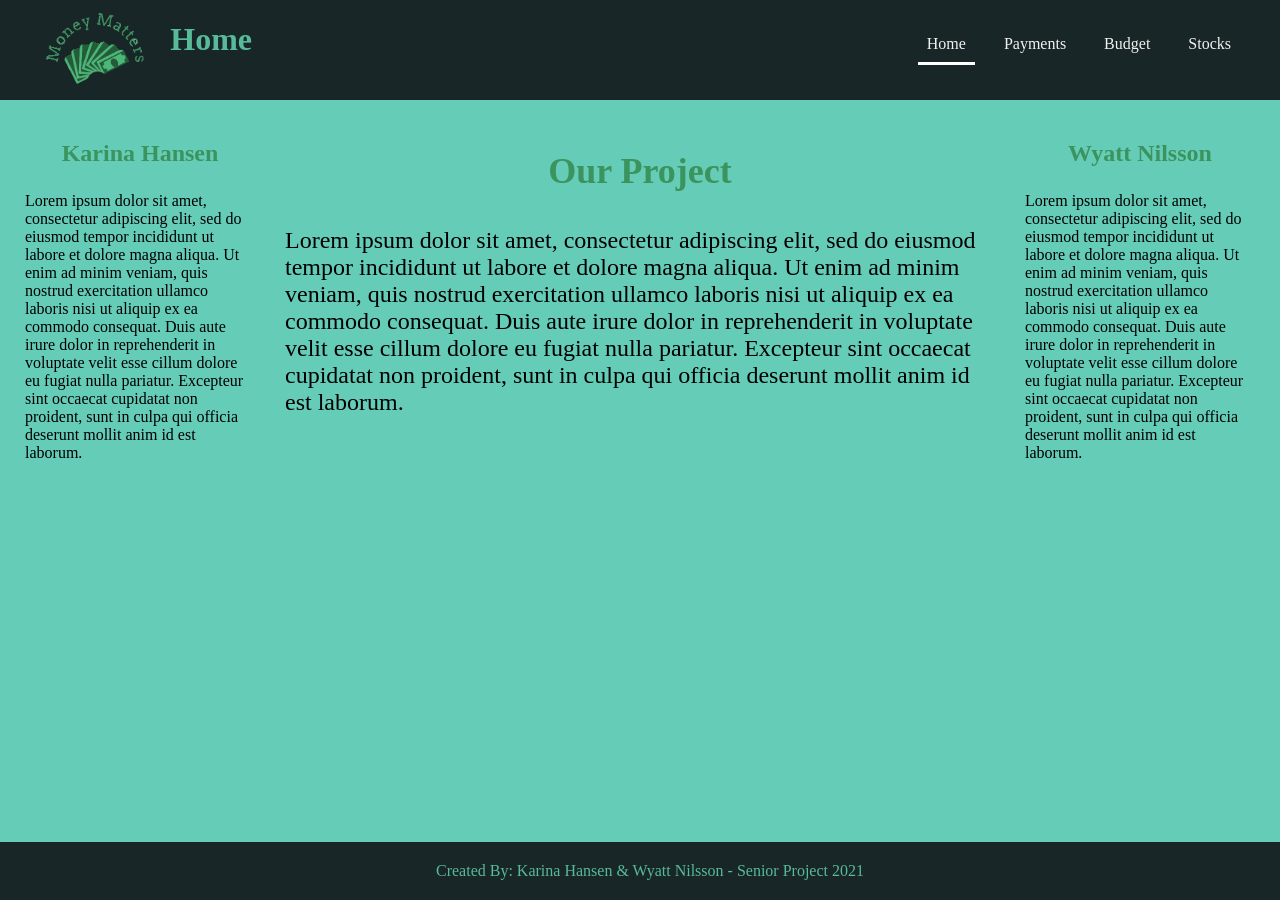
<file: shared-senior-project/karina/index.html>
<!DOCTYPE html>
<html lang="en">

<head>
    <title></title>
    <link rel="stylesheet" href="style1.css">
    <!-- <link rel="stylesheet" href="flexstyle.css"> -->

    <meta name="viewport" content="width=device-width, initial-scale=1.0">

</head>

<body>
    <div class="wrapper">
        <header class="header navbar">

            <div class="headContent">
                <img class="logo" src="imgs/MMlogo.png" alt="Money Matters Logo">
                <h1 class="pgtitle">Home</h1>
            </div>

            <nav class="navlink">
                <ul>
                    <a class="nav active" href="index.html">Home</a>
                    <a class="nav" href="calculator.html">Payments</a>
                    <a class="nav" href="budget.html">Budget</a>
                    <a class="nav" href="stocks.html">Stocks</a>
                </ul>
            </nav>
        </header>

        <main>
            <article class="main">
                <h2>Our Project</h2>
                <p>
                    Lorem ipsum dolor sit amet, consectetur adipiscing elit, sed do eiusmod tempor incididunt ut labore
                    et
                    dolore magna aliqua. Ut enim ad minim veniam, quis nostrud exercitation ullamco laboris nisi ut
                    aliquip
                    ex ea commodo consequat. Duis aute irure dolor in reprehenderit in voluptate velit esse cillum
                    dolore eu
                    fugiat nulla pariatur. Excepteur sint occaecat cupidatat non proident, sunt in culpa qui officia
                    deserunt mollit anim id est laborum.
                </p>
            </article>
            <aside class="aside aside1">
                <h2>Karina Hansen</h2>
                <p>
                    Lorem ipsum dolor sit amet, consectetur adipiscing elit, sed do eiusmod tempor incididunt ut labore
                    et
                    dolore magna aliqua. Ut enim ad minim veniam, quis nostrud exercitation ullamco laboris nisi ut
                    aliquip
                    ex ea commodo consequat. Duis aute irure dolor in reprehenderit in voluptate velit esse cillum
                    dolore eu
                    fugiat nulla pariatur. Excepteur sint occaecat cupidatat non proident, sunt in culpa qui officia
                    deserunt mollit anim id est laborum.
                </p>
            </aside>
            <aside class="aside aside2">
                <h2>Wyatt Nilsson</h2>
                <p>
                    Lorem ipsum dolor sit amet, consectetur adipiscing elit, sed do eiusmod tempor incididunt ut labore
                    et
                    dolore magna aliqua. Ut enim ad minim veniam, quis nostrud exercitation ullamco laboris nisi ut
                    aliquip
                    ex ea commodo consequat. Duis aute irure dolor in reprehenderit in voluptate velit esse cillum
                    dolore eu
                    fugiat nulla pariatur. Excepteur sint occaecat cupidatat non proident, sunt in culpa qui officia
                    deserunt mollit anim id est laborum.
                </p>
            </aside>
        </main>

        <footer></footer>

    </div>
</body>

</html>
</file>
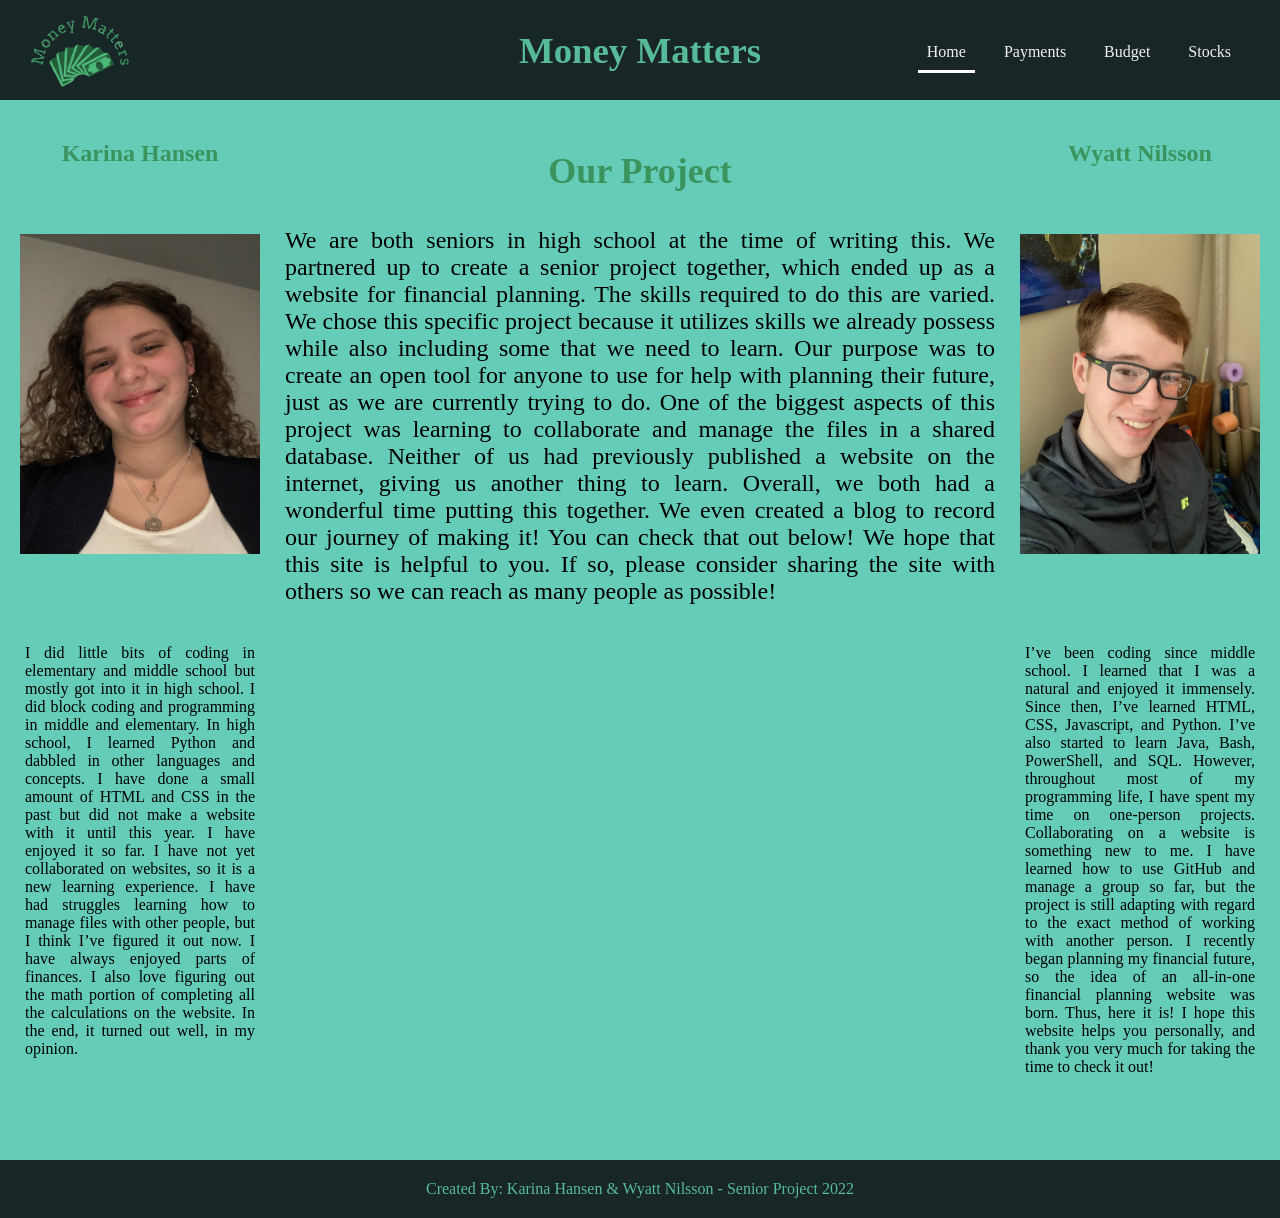
<file: shared-senior-project/master/index.html>
<!DOCTYPE html>
<html lang="en">
<head>
	
    <title>Financial Planning - All You Need</title>
	
	<link rel="icon" type="images/png" href="imgs/MMIcon.png">
    <link rel="stylesheet" href="styles.css">

    <meta name="viewport" content="width=device-width, initial-scale=1.0">

</head>

<body>
	
    <div class="wrapper">
		
        <header class="header navbar">
			
            <div class="headContent">
                <img class="logo" src="imgs/MMlogo.png" alt="Money Matters Logo">
            </div>
			
			<div class="mainTitle">
				<h1 class="pgTitle">Money Matters</h1>
			</div>

            <nav class="navlink">
                <ul>
                    <a class="nav active" href="index.html">Home</a>
                    <a class="nav" href="payments.html">Payments</a>
                    <a class="nav" href="budget.html">Budget</a>
                    <a class="nav" href="stocks.html">Stocks</a>
                </ul>
            </nav>
			
        </header>

        <main>
			
            <article class="main">
                <h2>Our Project</h2>
                <p class="justify">
					We are both seniors in high school at the time of writing this. We partnered up to create a senior project together, which ended up as a website for financial planning. The skills required to do this are varied. We chose this specific project because it utilizes skills we already possess while also including some that we need to learn. Our purpose was to create an open tool for anyone to use for help with planning their future, just as we are currently trying to do. One of the biggest aspects of this project was learning to collaborate and manage the files in a shared database. Neither of us had previously published a website on the internet, giving us another thing to learn. Overall, we both had a wonderful time putting this together. We even created a blog to record our journey of making it! You can check that out below! We hope that this site is helpful to you. If so, please consider sharing the site with others so we can reach as many people as possible!
                </p>
				<iframe src="https://ourfirstsiterocks.blogspot.com/?m=1" title="Website Blog" class="iframe"></iframe>
            </article>
			
			<div class="flexStart" id="tablet">
			
				<aside class="aside aside1">
					<h2 class="padding">Karina Hansen</h2>
					<img src="imgs/Karina Hansen.jpg" alt="Karina Hansen" class="wide padding"/>
					<p class="justify">
						I did little bits of coding in elementary and middle school but mostly got into it in high school. I did block coding and programming in middle and elementary. In high school, I learned Python and dabbled in other languages and concepts. I have done a small amount of HTML and CSS in the past but did not make a website with it until this year. I have enjoyed it so far. I have not yet collaborated on websites, so it is a new learning experience. I have had struggles learning how to manage files with other people, but I think I’ve figured it out now. I have always enjoyed parts of finances. I also love figuring out the math portion of completing all the calculations on the website. In the end, it turned out well, in my opinion.
					</p>
				</aside>
				
				<aside class="aside aside2">
					<h2 class="padding">Wyatt Nilsson</h2>
					<img src="imgs/Wyatt Nilsson.jpg" alt="Wyatt Nilsson" class="wide padding"/>
					<p class="justify">
						I’ve been coding since middle school. I learned that I was a natural and enjoyed it immensely. Since then, I’ve learned HTML, CSS, Javascript, and Python. I’ve also started to learn Java, Bash, PowerShell, and SQL. However, throughout most of my programming life, I have spent my time on one-person projects. Collaborating on a website is something new to me. I have learned how to use GitHub and manage a group so far, but the project is still adapting with regard to the exact method of working with another person. I recently began planning my financial future, so the idea of an all-in-one financial planning website was born. Thus, here it is! I hope this website helps you personally, and thank you very much for taking the time to check it out!
					</p>
				</aside>
			</div>
			
			<aside class="aside aside1" id="noTablet1">
                <h2 class="padding">Karina Hansen</h2>
				<img src="imgs/Karina Hansen.jpg" alt="Karina Hansen" class="wide padding"/>
                <p class="justify">
                    I did little bits of coding in elementary and middle school but mostly got into it in high school. I did block coding and programming in middle and elementary. In high school, I learned Python and dabbled in other languages and concepts. I have done a small amount of HTML and CSS in the past but did not make a website with it until this year. I have enjoyed it so far. I have not yet collaborated on websites, so it is a new learning experience. I have had struggles learning how to manage files with other people, but I think I’ve figured it out now. I have always enjoyed parts of finances. I also love figuring out the math portion of completing all the calculations on the website. In the end, it turned out well, in my opinion.
                </p>
			</aside>
			
            <aside class="aside aside2" id="noTablet2">
                <h2 class="padding">Wyatt Nilsson</h2>
				<img src="imgs/Wyatt Nilsson.jpg" alt="Wyatt Nilsson" class="wide padding"/>
                <p class="justify">
                    I’ve been coding since middle school. I learned that I was a natural and enjoyed it immensely. Since then, I’ve learned HTML, CSS, Javascript, and Python. I’ve also started to learn Java, Bash, PowerShell, and SQL. However, throughout most of my programming life, I have spent my time on one-person projects. Collaborating on a website is something new to me. I have learned how to use GitHub and manage a group so far, but the project is still adapting with regard to the exact method of working with another person. I recently began planning my financial future, so the idea of an all-in-one financial planning website was born. Thus, here it is! I hope this website helps you personally, and thank you very much for taking the time to check it out!
                </p>
            </aside>
			
        </main>

        <footer></footer>

    </div>
	
</body>

</html>
</file>
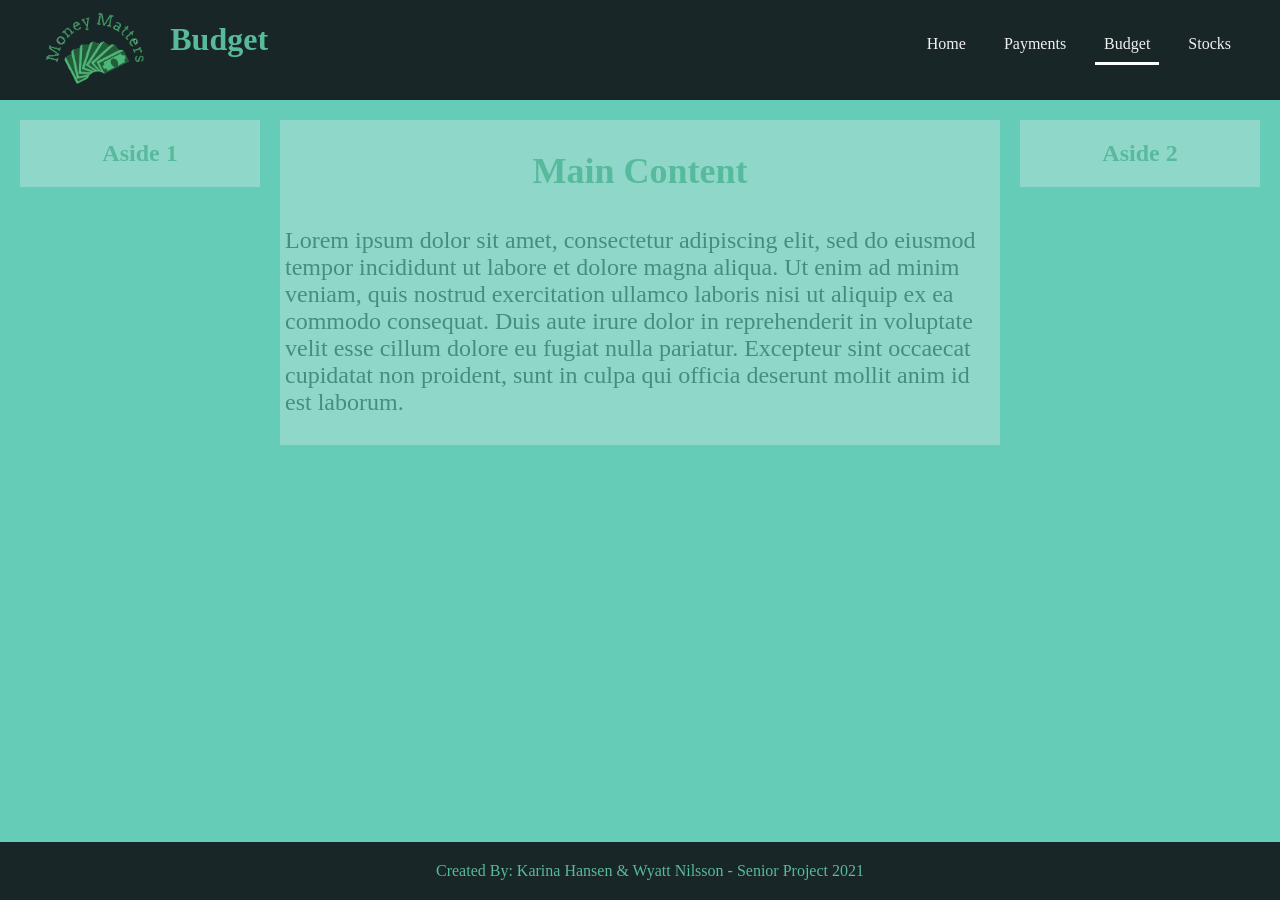
<file: shared-senior-project/karina/budget.html>
<!DOCTYPE html>
<html lang="en">

<head>
    <title></title>
    <link rel="stylesheet" href="style1.css">
    <!-- <link rel="stylesheet" href="flexstyle.css"> -->

    <meta name="viewport" content="width=device-width, initial-scale=1.0">

</head>

<body>
    <div class="wrapper">
        <header class="header navbar">

            <div class="headContent">
                <img class="logo" src="imgs/MMlogo.png" alt="Money Matters Logo">
                <h1 class="pgtitle">Budget</h1>
            </div>

            <nav class="navlink">
                <ul>
                    <a class="nav" href="index.html">Home</a>
                    <a class="nav" href="calculator.html">Payments</a>
                    <a class="nav active" href="budget.html">Budget</a>
                    <a class="nav" href="stocks.html">Stocks</a>
                </ul>
            </nav>
        </header>

        <main>
            <article class="main temp">
                <h2>Main Content</h2>
                <p>
                    Lorem ipsum dolor sit amet, consectetur adipiscing elit, sed do eiusmod tempor incididunt ut labore
                    et
                    dolore magna aliqua. Ut enim ad minim veniam, quis nostrud exercitation ullamco laboris nisi ut
                    aliquip
                    ex ea commodo consequat. Duis aute irure dolor in reprehenderit in voluptate velit esse cillum
                    dolore eu
                    fugiat nulla pariatur. Excepteur sint occaecat cupidatat non proident, sunt in culpa qui officia
                    deserunt mollit anim id est laborum.
                </p>
            </article>
            <aside class="aside aside1 temp">
                <h2>Aside 1</h2>
            </aside>
            <aside class="aside aside2 temp">
                <h2>Aside 2</h2>
            </aside>
        </main>

        <footer></footer>

    </div>
</body>

</html>
</file>
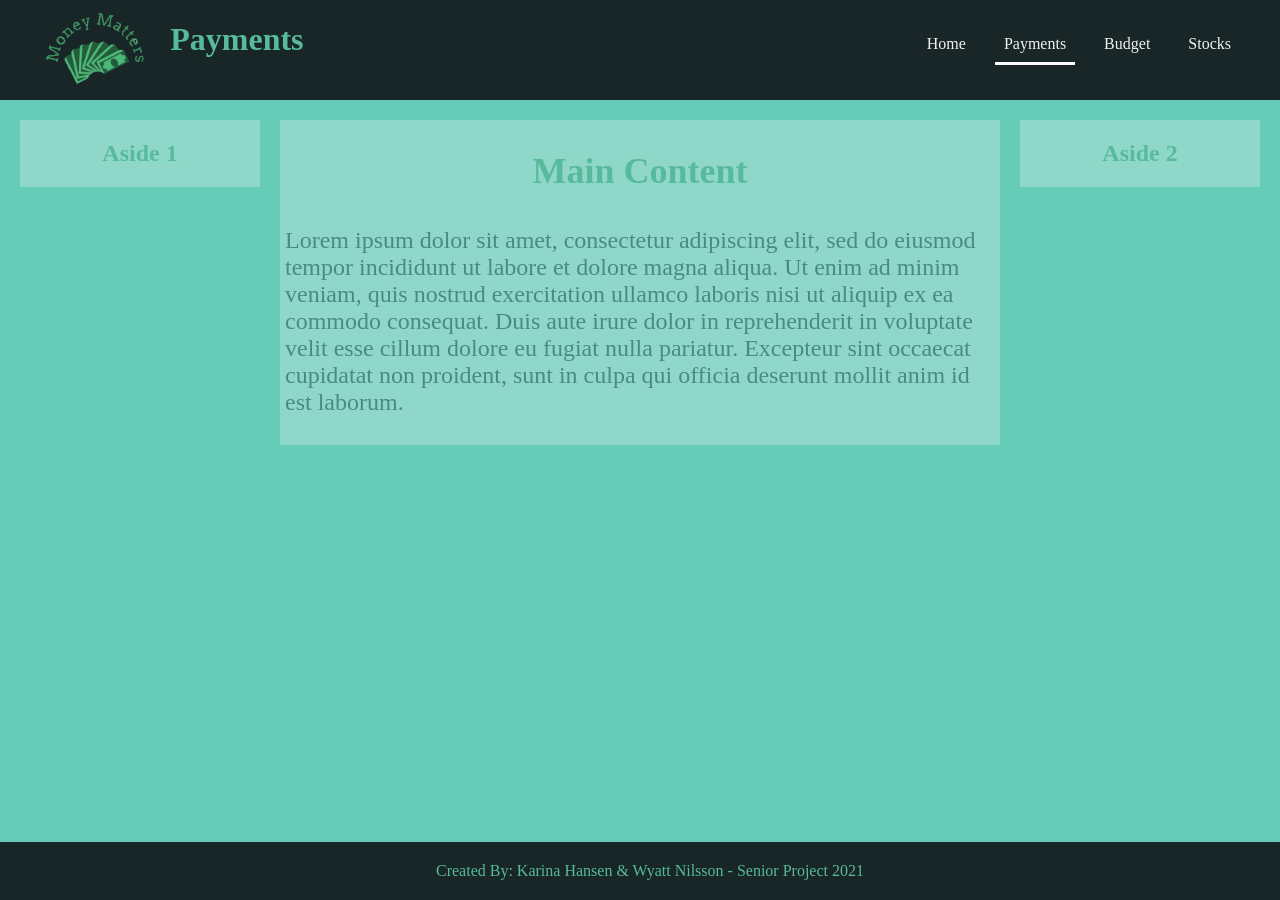
<file: shared-senior-project/karina/calculator.html>
<!DOCTYPE html>
<html lang="en">

<head>
    <title></title>
    <link rel="stylesheet" href="style1.css">
    <!-- <link rel="stylesheet" href="flexstyle.css"> -->

    <meta name="viewport" content="width=device-width, initial-scale=1.0">

</head>

<body>
    <div class="wrapper">
        <header class="header navbar">

            <div class="headContent">
                <img class="logo" src="imgs/MMlogo.png" alt="Money Matters Logo">
                <h1 class="pgtitle">Payments</h1>
            </div>

            <nav class="navlink">
                <ul>
                    <a class="nav" href="index.html">Home</a>
                    <a class="nav active" href="calculator.html">Payments</a>
                    <a class="nav" href="budget.html">Budget</a>
                    <a class="nav" href="stocks.html">Stocks</a>
                </ul>
            </nav>
        </header>

        <main>
            <article class="main temp">
                <h2>Main Content</h2>
                <p>
                    Lorem ipsum dolor sit amet, consectetur adipiscing elit, sed do eiusmod tempor incididunt ut labore
                    et
                    dolore magna aliqua. Ut enim ad minim veniam, quis nostrud exercitation ullamco laboris nisi ut
                    aliquip
                    ex ea commodo consequat. Duis aute irure dolor in reprehenderit in voluptate velit esse cillum
                    dolore eu
                    fugiat nulla pariatur. Excepteur sint occaecat cupidatat non proident, sunt in culpa qui officia
                    deserunt mollit anim id est laborum.
                </p>
            </article>
            <aside class="aside aside1 temp">
                <h2>Aside 1</h2>
            </aside>
            <aside class="aside aside2 temp">
                <h2>Aside 2</h2>
            </aside>
        </main>

        <footer></footer>

    </div>
</body>

</html>
</file>
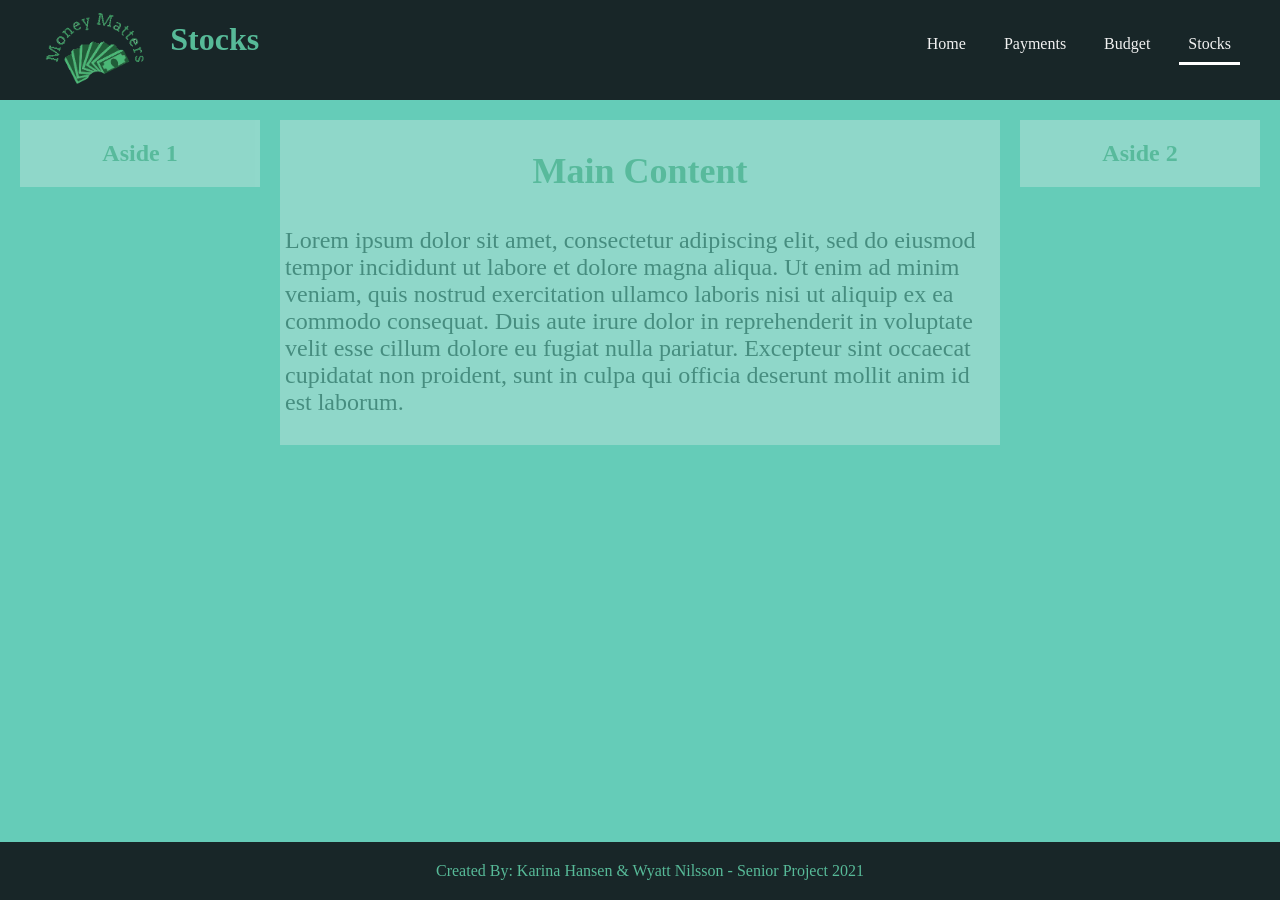
<file: shared-senior-project/karina/stocks.html>
<!DOCTYPE html>
<html lang="en">

<head>
    <title></title>
    <link rel="stylesheet" href="style1.css">
    <!-- <link rel="stylesheet" href="flexstyle.css"> -->

    <meta name="viewport" content="width=device-width, initial-scale=1.0">

</head>

<body>
    <div class="wrapper">
        <header class="header navbar">

            <div class="headContent">
                <img class="logo" src="imgs/MMlogo.png" alt="Money Matters Logo">
                <h1 class="pgtitle">Stocks</h1>
            </div>

            <nav class="navlink">
                <ul>
                    <a class="nav" href="index.html">Home</a>
                    <a class="nav" href="calculator.html">Payments</a>
                    <a class="nav" href="budget.html">Budget</a>
                    <a class="nav active" href="stocks.html">Stocks</a>
                </ul>
            </nav>
        </header>

        <main>
            <article class="main temp">
                <h2>Main Content</h2>
                <p>
                    Lorem ipsum dolor sit amet, consectetur adipiscing elit, sed do eiusmod tempor incididunt ut labore
                    et
                    dolore magna aliqua. Ut enim ad minim veniam, quis nostrud exercitation ullamco laboris nisi ut
                    aliquip
                    ex ea commodo consequat. Duis aute irure dolor in reprehenderit in voluptate velit esse cillum
                    dolore eu
                    fugiat nulla pariatur. Excepteur sint occaecat cupidatat non proident, sunt in culpa qui officia
                    deserunt mollit anim id est laborum.
                </p>
            </article>
            <aside class="aside aside1 temp">
                <h2>Aside 1</h2>
            </aside>
            <aside class="aside aside2 temp">
                <h2>Aside 2</h2>
            </aside>
        </main>

        <footer></footer>

    </div>
</body>

</html>
</file>
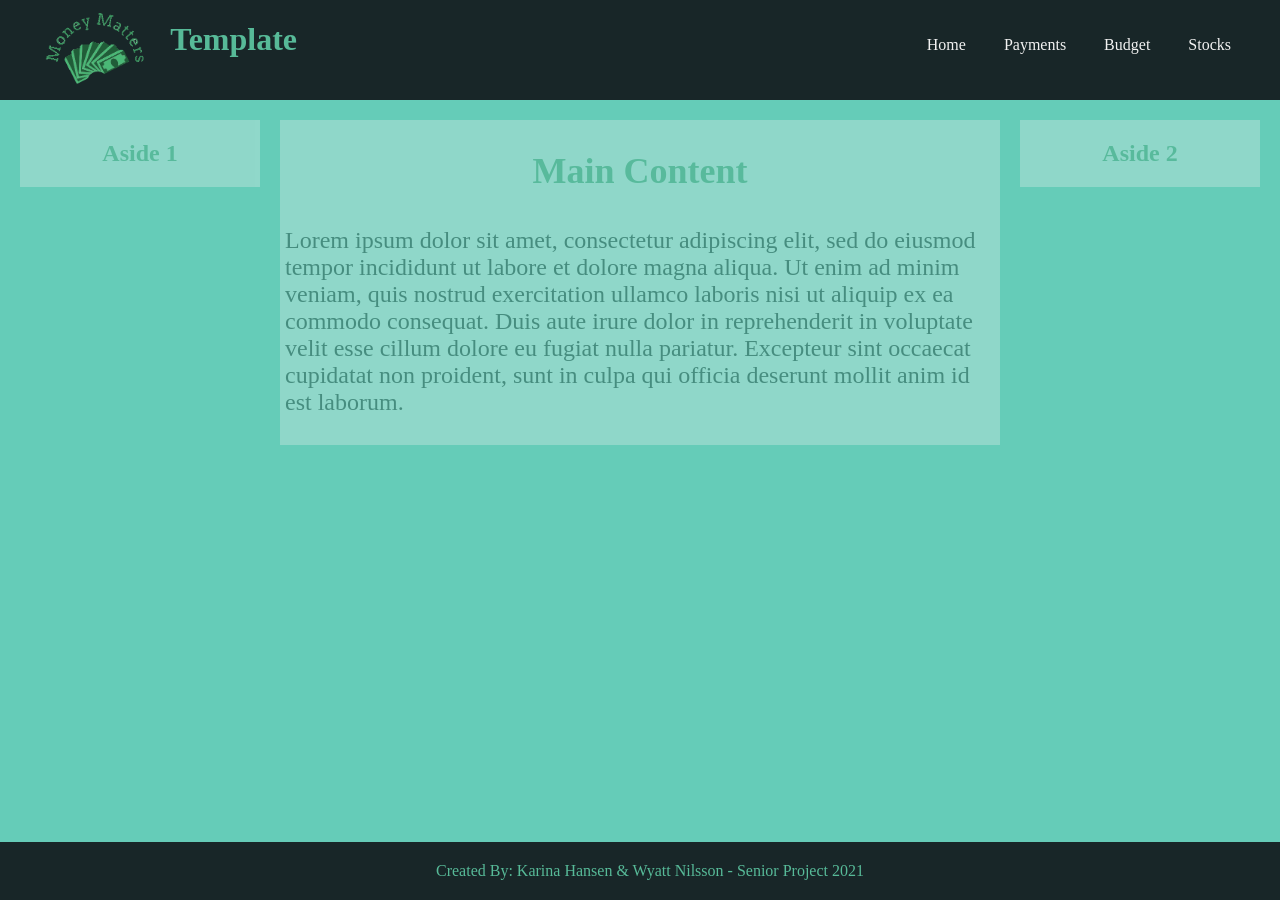
<file: shared-senior-project/karina/template.html>
<!DOCTYPE html>
<html lang="en">

<head>
    <title></title>
    <link rel="stylesheet" href="style1.css">
    <!-- <link rel="stylesheet" href="flexstyle.css"> -->

    <meta name="viewport" content="width=device-width, initial-scale=1.0">

</head>

<body>
    <div class="wrapper">
        <header class="header navbar">

            <div class="headContent">
                <img class="logo" src="imgs/MMlogo.png" alt="Money Matters Logo">
                <h1 class="pgtitle">Template</h1>
            </div>

            <nav class="navlink">
                <ul>
                    <a class="nav" href="index.html">Home</a>
                    <a class="nav" href="calculator.html">Payments</a>
                    <a class="nav" href="budget.html">Budget</a>
                    <a class="nav" href="stocks.html">Stocks</a>
                </ul>
            </nav>
        </header>

        <main>
            <article class="main temp">
                <h2>Main Content</h2>
                <p>
                    Lorem ipsum dolor sit amet, consectetur adipiscing elit, sed do eiusmod tempor incididunt ut labore
                    et
                    dolore magna aliqua. Ut enim ad minim veniam, quis nostrud exercitation ullamco laboris nisi ut
                    aliquip
                    ex ea commodo consequat. Duis aute irure dolor in reprehenderit in voluptate velit esse cillum
                    dolore eu
                    fugiat nulla pariatur. Excepteur sint occaecat cupidatat non proident, sunt in culpa qui officia
                    deserunt mollit anim id est laborum.
                </p>
            </article>
            <aside class="aside aside1 temp">
                <h2>Aside 1</h2>
            </aside>
            <aside class="aside aside2 temp">
                <h2>Aside 2</h2>
            </aside>
        </main>

        <footer></footer>

    </div>
</body>

</html>
</file>
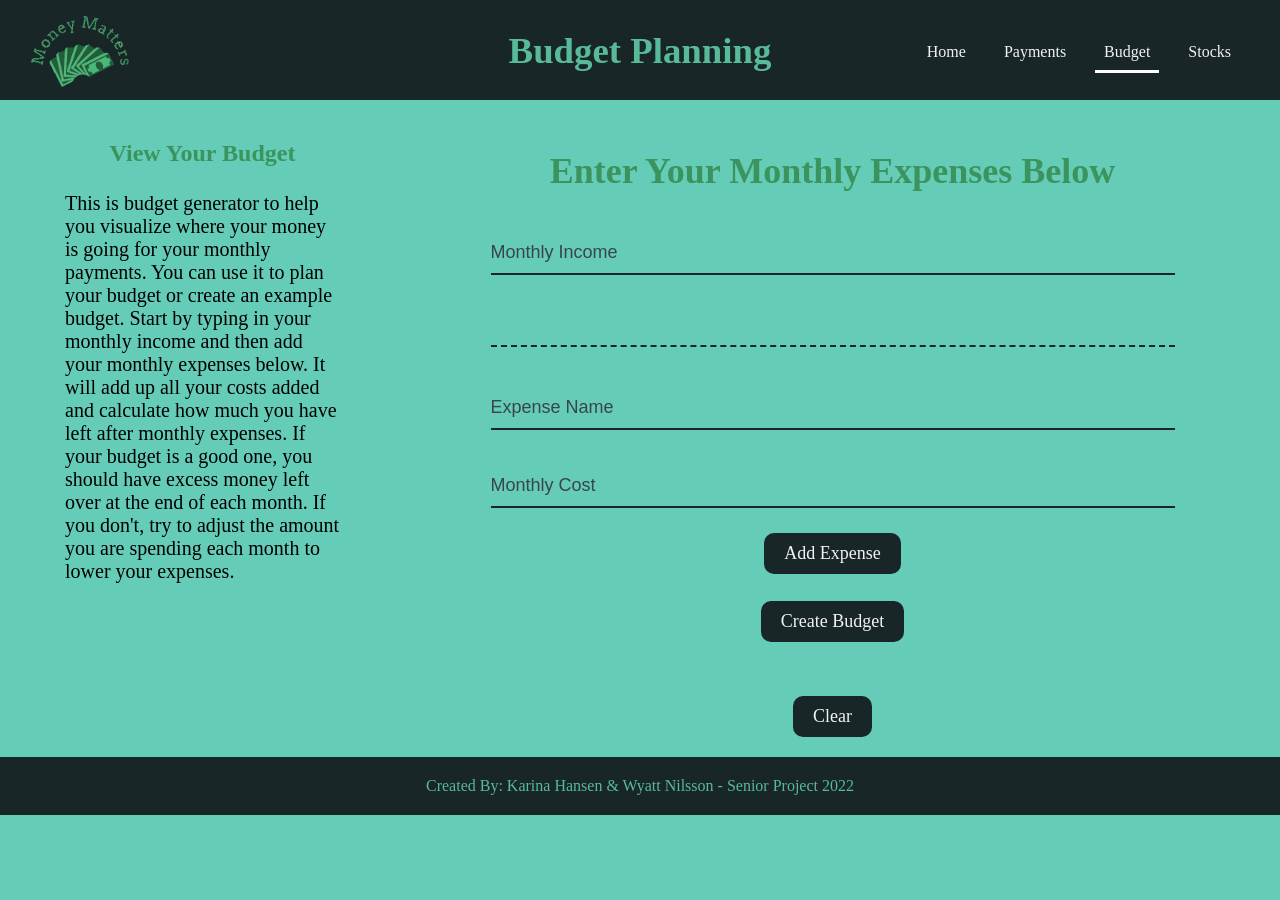
<file: shared-senior-project/master/budget.html>
<!DOCTYPE html>
<html lang="en">
<head>
	
    <title>Budget Summary - See Where Every Dollar Goes!</title>
	
	<link rel="icon" type="images/png" href="imgs/MMIcon.png">
    <link rel="stylesheet" href="styles.css">

    <meta name="viewport" content="width=device-width, initial-scale=1.0">

</head>

<body>
	
    <div class="wrapper">
		
        <header class="header navbar">

            <div class="headContent">
                <img class="logo" src="imgs/MMlogo.png" alt="Money Matters Logo">
            </div>
			
			<div class="mainTitle">
				<h1 class="pgTitle">Budget Planning</h1>
			</div>

            <nav class="navlink">
                <ul>
                    <a class="nav" href="index.html">Home</a>
                    <a class="nav" href="payments.html">Payments</a>
                    <a class="nav active" href="budget.html">Budget</a>
                    <a class="nav" href="stocks.html">Stocks</a>
                </ul>
            </nav>
			
        </header>

        <main>
			
			<aside class="aside asideBudget asideMargin2">
                <h2>View Your Budget</h2>
				<p class="textSize">
					This is budget generator to help you visualize where your money is going for your monthly payments. You can use it to plan your budget or create an example budget. Start by typing in your monthly income and then add your monthly expenses below. It will add up all your costs added and calculate how much you have left after monthly expenses. If your budget is a good one, you should have excess money left over at the end of each month. If you don't, try to adjust the amount you are spending each month to lower your expenses.
				</p>
            </aside>
			
            <article class="main">
				<h2>Enter Your Monthly Expenses Below</h2>
				<input type="number" id="income" placeholder="Monthly Income">
				<hr/>
				<input type="text" id="type" placeholder="Expense Name">
				<br/>
				<input type="number" id="amount" placeholder="Monthly Cost">
				<br/>
				<button type="button" onclick=addbox()>Add Expense</button>
				<br/>
				<br/>
				<button type="button" onclick=calculate()>Create Budget</button>
				
				<div id="container">
					
				</div>
				
				<br/>
				<div id="output1"></div>
				<div id="output2"></div>
				<div id="output3"></div>
				<br/>
				<button type="button" onclick=resetForm()>Clear</button>
            </article>
			
        </main>

        <footer></footer>

    </div>
	
	
	
	<script>
		
		var created = 0;
		var num = 1;
		var expenses = parseFloat(0);
		
		function addbox() {
			var type = document.getElementById('type').value;
			var amount = parseFloat(document.getElementById('amount').value);
			if (type != "") {
				if ((!isNaN(amount)) && (amount > 0)) {
					document.getElementById('container').innerHTML += "<div class='tableItem' id='box-" + num + "'>Title: <span class='highlight'>" + type + ". </span> Cost: $" + amount + "<button type='button' class='removable' onclick=remove(" + num + "," + amount + ")>X</button></div>";
					num += 1;
					expenses += parseFloat(amount);
					document.getElementById('type').value = "";
					document.getElementById('amount').value = "";
				}
			}
		}
		
		function remove(identify, amount) {
			deleteme = document.getElementById("box-" + identify)
			deleteme.remove();
			expenses -= parseFloat(amount);
			if (created == 1) {
				calculate();
			}
		}
		
		function calculate() {
			created = 1;
			var income = document.getElementById('income').value;
			if (income != "") {
				document.getElementById('output1').innerHTML = "Your Monthly Income: $" + income;
				document.getElementById('output2').innerHTML = "Your Total Monthly Expenses: $" + expenses;
				document.getElementById('output3').innerHTML = "Money Leftover Per Month: $" + (income-expenses);
			}
		}
		
		function resetForm() {
			location.reload();
		}
		
	</script>
	
</body>

</html>
</file>
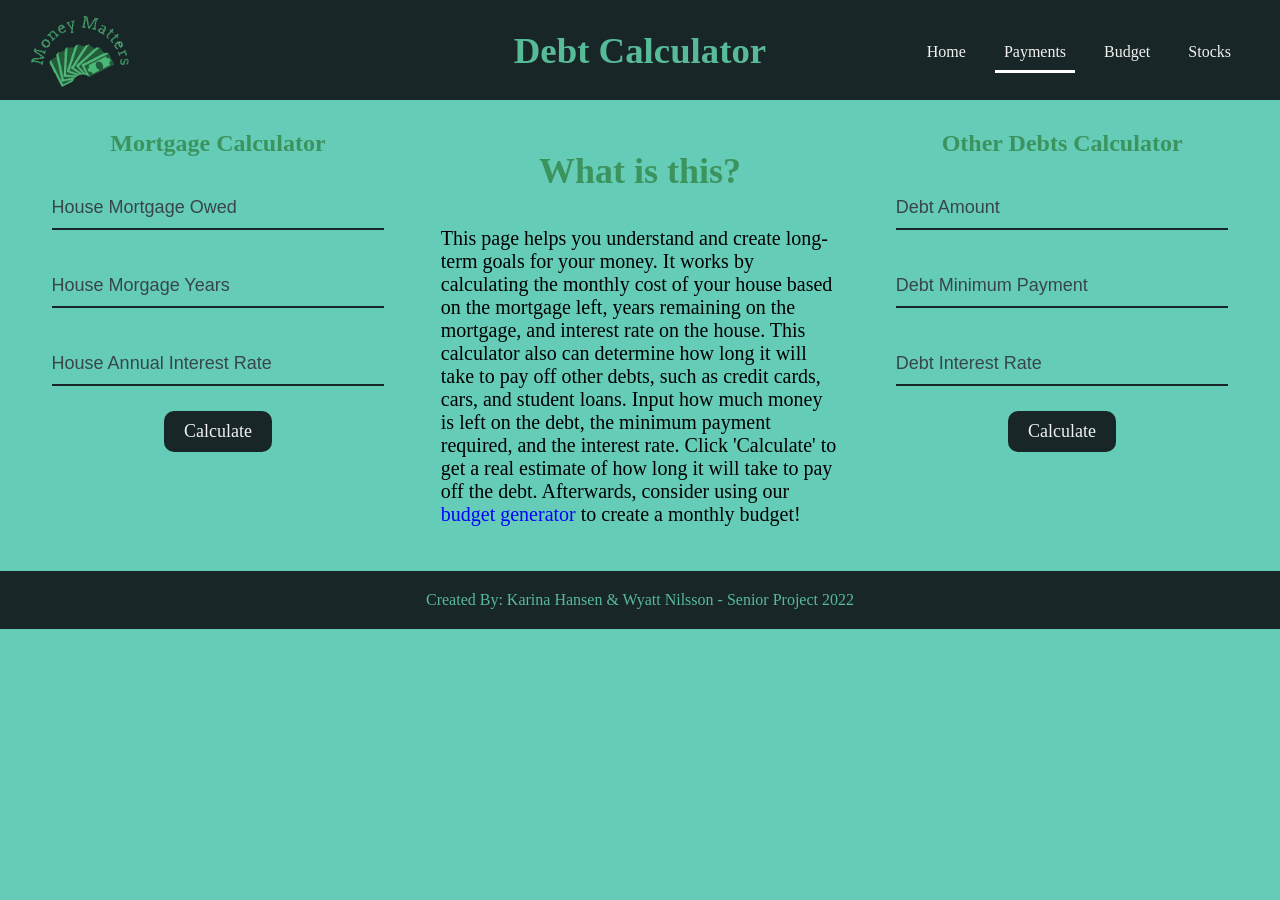
<file: shared-senior-project/master/payments.html>
<!DOCTYPE html>
<html lang="en">
<head>
	
    <title>Debt Calculator - How Long to Be Debt Free?</title>
	
	<link rel="icon" type="images/png" href="imgs/MMIcon.png">
    <link rel="stylesheet" href="styles.css">

    <meta name="viewport" content="width=device-width, initial-scale=1.0">

</head>

<body>
	
    <div class="wrapper">
	
        <header class="header navbar">
			
            <div class="headContent">
                <img class="logo" src="imgs/MMlogo.png" alt="Money Matters Logo">
            </div>
			
			<div class="mainTitle">
				<h1 class="pgTitle">Debt Calculator</h1>
			</div>

            <nav class="navlink">
                <ul>
                    <a class="nav" href="index.html">Home</a>
                    <a class="nav active" href="payments.html">Payments</a>
                    <a class="nav" href="budget.html">Budget</a>
                    <a class="nav" href="stocks.html">Stocks</a>
                </ul>
            </nav>
			
        </header>

        <main>
			
            <div class="main">
                <h2>What is this?</h2>
				<p class="textSize">This page helps you understand and create long-term goals for your money. It works by calculating the monthly cost of your house based on the mortgage left, years remaining on the mortgage, and interest rate on the house. This calculator also can determine how long it will take to pay off other debts, such as credit cards, cars, and student loans. Input how much money is left on the debt, the minimum payment required, and the interest rate. Click 'Calculate' to get a real estimate of how long it will take to pay off the debt. Afterwards, consider using our <a class="inlink" href="budget.html">budget generator</a> to create a monthly budget!</p>
            </div>
			
            <aside class="aside aside1 wideSide asideMargin1">
                <h2>Mortgage Calculator</h2>
				<input type="number" id="housecost" placeholder="House Mortgage Owed">
                <input type="number" id="houseyears" placeholder="House Morgage Years">
                <input type="number" id="houserate" placeholder="House Annual Interest Rate">
				<br/>
				<button type="button" onclick=calculateHouse()>Calculate</button>
				<p class="textCenter textSize" id="output2"></p>
			</aside>
			
            <aside class="aside aside2 wideSide asideMargin1">
                <h2>Other Debts Calculator</h2>
				<input type="number" id="debtcost" placeholder="Debt Amount">
                <input type="number" id="debtpay" placeholder="Debt Minimum Payment">
                <input type="number" id="debtrate" placeholder="Debt Interest Rate">
				<br/>
				<button type="button" onclick=calculateDebt()>Calculate</button>
                <p class="textCenter textSize" id="output"></p>
            </aside>
			
        </main>

        <footer></footer>
		
    </div>
	
	
	
    <script>

        function calculateHouse() {
            /*Get Variables*/
            var housecost = document.getElementById('housecost').value;
            var houseyears = document.getElementById('houseyears').value;
            var houserate = document.getElementById('houserate').value;

            /*Format as Needed*/
            houserate = houserate / 100 / 12
            houseyears = houseyears * 12

            /*Calculations*/
            housemonths = housecost * ((houserate * Math.pow((1 + houserate), houseyears)) / ((Math.pow((1 + houserate), houseyears)) - 1))

            /*Output*/
            if (isNaN(housemonths)) {
                document.getElementById('output2').innerHTML = "Invalid input.";
            } else { document.getElementById('output2').innerHTML = "$" + housemonths.toFixed(2) + " per month to pay off house."; }
        }
		
		function calculateDebt() {
            /*Get Variables*/
			var debtcost = document.getElementById('debtcost').value;
            var debtpay = document.getElementById('debtpay').value;
            var debtrate = document.getElementById('debtrate').value;
			
			/*Format as Needed*/
			debtrate = debtrate / 100
			
            /*Calculations*/
			months = -1 / 30 * Math.log(1 + (1 - Math.pow(1 + debtrate / 365, 30)) * (debtcost / debtpay)) / (Math.log(1 + debtrate / 365))
			
            /*Output*/
            if (isNaN(months)) {
                document.getElementById('output').innerHTML = "The interest is higher than your monthly payment can afford.";
            } else { document.getElementById('output').innerHTML = months.toFixed(1) + " months to pay off debt."; }
		}
		
    </script>

</body>

</html>
</file>
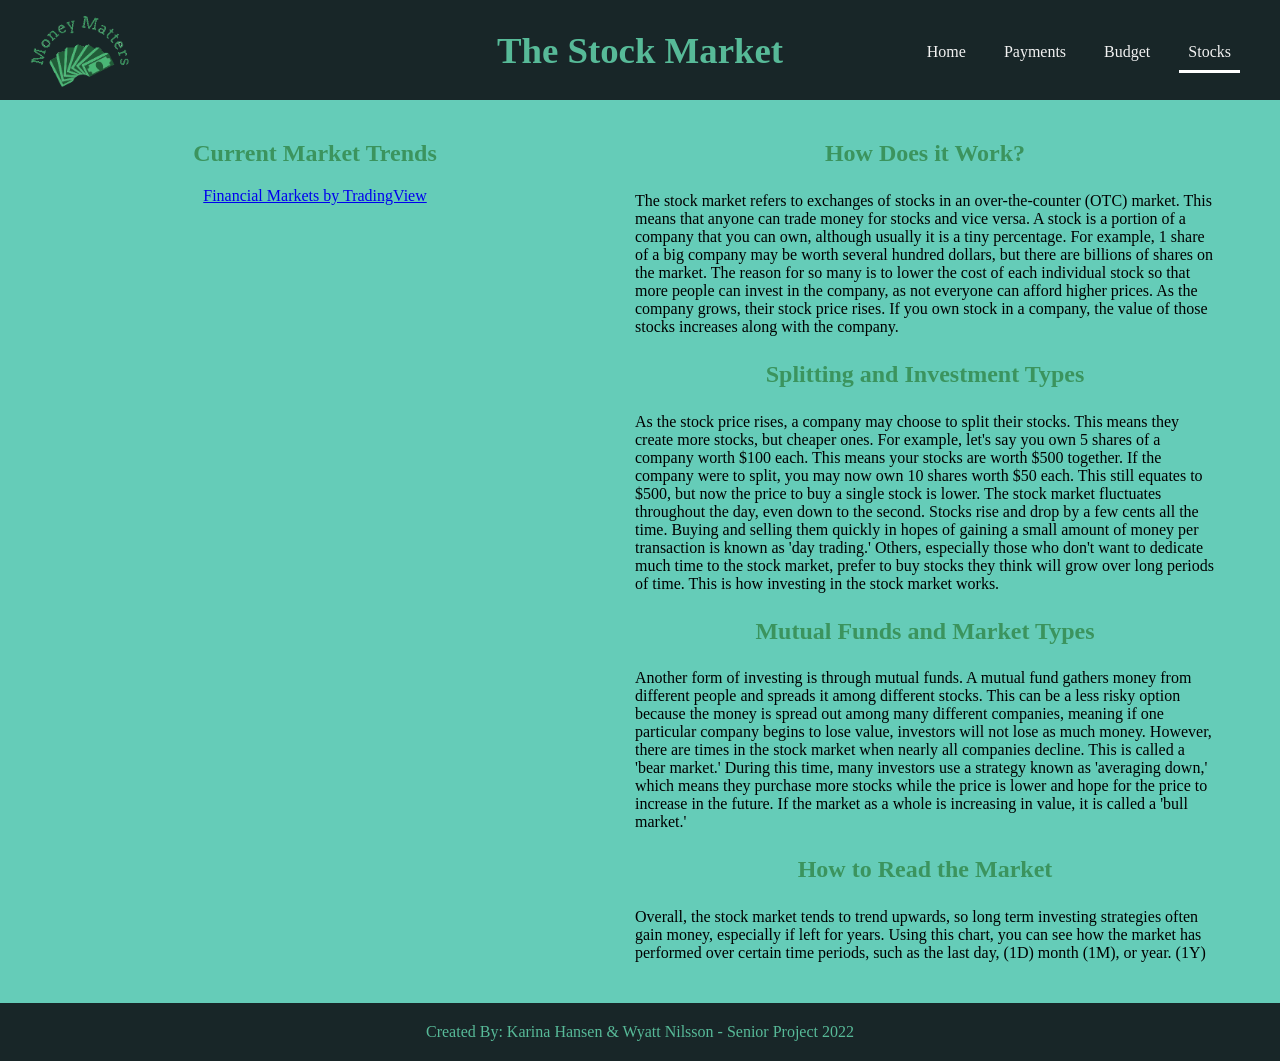
<file: shared-senior-project/master/stocks.html>
<!DOCTYPE html>
<html lang="en">
<head>
	
    <title>Stock Market - Not as Complicated as You Think</title>
	
	<link rel="icon" type="images/png" href="imgs/MMIcon.png">
    <link rel="stylesheet" href="styles.css">

    <meta name="viewport" content="width=device-width, initial-scale=1.0">

</head>

<body>
	
    <div class="wrapper">
		
        <header class="header navbar">

            <div class="headContent">
                <img class="logo" src="imgs/MMlogo.png" alt="Money Matters Logo">
            </div>
			
			<div class="mainTitle">
				<h1 class="pgTitle">The Stock Market</h1>
			</div>

            <nav class="navlink">
                <ul>
                    <a class="nav" href="index.html">Home</a>
                    <a class="nav" href="payments.html">Payments</a>
                    <a class="nav" href="budget.html">Budget</a>
                    <a class="nav active" href="stocks.html">Stocks</a>
                </ul>
            </nav>
			
        </header>

        <main class="floatTop">
		
            <aside class="aside aside1">
                <h2>Current Market Trends</h2>
				
				<!-- TradingView Widget BEGIN -->
				<div class="tradingview-widget-container center">
				<div class="tradingview-widget-container__widget"></div>
				<div class="tradingview-widget-copyright"><a href="https://www.tradingview.com/markets/" rel="noopener" target="_blank"><span class="blue-text">Financial Markets by TradingView</span></a></div>
				<script type="text/javascript" src="https://s3.tradingview.com/external-embedding/embed-widget-market-overview.js" async>
				  {
				  "colorTheme": "dark",
				  "dateRange": "12M",
				  "showChart": true,
				  "locale": "en",
				  "largeChartUrl": "",
				  "isTransparent": false,
				  "showSymbolLogo": true,
				  "showFloatingTooltip": false,
				  "width": "90%",
				  "height": "660",
				  "plotLineColorGrowing": "rgba(41, 98, 255, 1)",
				  "plotLineColorFalling": "rgba(41, 98, 255, 1)",
				  "gridLineColor": "rgba(240, 243, 250, 0)",
				  "scaleFontColor": "rgba(120, 123, 134, 1)",
				  "belowLineFillColorGrowing": "rgba(41, 98, 255, 0.12)",
				  "belowLineFillColorFalling": "rgba(41, 98, 255, 0.12)",
				  "belowLineFillColorGrowingBottom": "rgba(41, 98, 255, 0)",
				  "belowLineFillColorFallingBottom": "rgba(41, 98, 255, 0)",
				  "symbolActiveColor": "rgba(41, 98, 255, 0.12)",
				  "tabs": [
					{
					  "title": "Indices",
					  "symbols": [
						{
						  "s": "FOREXCOM:SPXUSD",
						  "d": "S&P 500"
						},
						{
						  "s": "FOREXCOM:NSXUSD",
						  "d": "Nasdaq 100"
						},
						{
						  "s": "FOREXCOM:DJI",
						  "d": "Dow 30"
						},
						{
						  "s": "INDEX:NKY",
						  "d": "Nikkei 225"
						},
						{
						  "s": "INDEX:DEU40",
						  "d": "DAX Index"
						},
						{
						  "s": "FOREXCOM:UKXGBP",
						  "d": "UK 100"
						}
					  ],
					  "originalTitle": "Indices"
					},
					{
					  "title": "Futures",
					  "symbols": [
						{
						  "s": "CME_MINI:ES1!",
						  "d": "S&P 500"
						},
						{
						  "s": "CME:6E1!",
						  "d": "Euro"
						},
						{
						  "s": "COMEX:GC1!",
						  "d": "Gold"
						},
						{
						  "s": "NYMEX:CL1!",
						  "d": "Crude Oil"
						},
						{
						  "s": "NYMEX:NG1!",
						  "d": "Natural Gas"
						},
						{
						  "s": "CBOT:ZC1!",
						  "d": "Corn"
						}
					  ],
					  "originalTitle": "Futures"
					},
					{
					  "title": "Bonds",
					  "symbols": [
						{
						  "s": "CME:GE1!",
						  "d": "Eurodollar"
						},
						{
						  "s": "CBOT:ZB1!",
						  "d": "T-Bond"
						},
						{
						  "s": "CBOT:UB1!",
						  "d": "Ultra T-Bond"
						},
						{
						  "s": "EUREX:FGBL1!",
						  "d": "Euro Bund"
						},
						{
						  "s": "EUREX:FBTP1!",
						  "d": "Euro BTP"
						},
						{
						  "s": "EUREX:FGBM1!",
						  "d": "Euro BOBL"
						}
					  ],
					  "originalTitle": "Bonds"
					},
					{
					  "title": "Forex",
					  "symbols": [
						{
						  "s": "FX:EURUSD"
						},
						{
						  "s": "FX:GBPUSD"
						},
						{
						  "s": "FX:USDJPY"
						},
						{
						  "s": "FX:USDCHF"
						},
						{
						  "s": "FX:AUDUSD"
						},
						{
						  "s": "FX:USDCAD"
						}
					  ],
					  "originalTitle": "Forex"
					}
				  ]
				  }
				</script>
				</div>
				<!-- TradingView Widget END -->
            </aside>
			
            <aside class="aside aside2 asideMargin3">
                <h2>How Does it Work?</h2>
				<p>The stock market refers to exchanges of stocks in an over-the-counter (OTC) market. This means that anyone can trade money for stocks and vice versa. A stock is a portion of a company that you can own, although usually it is a tiny percentage. For example, 1 share of a big company may be worth several hundred dollars, but there are billions of shares on the market. The reason for so many is to lower the cost of each individual stock so that more people can invest in the company, as not everyone can afford higher prices. As the company grows, their stock price rises. If you own stock in a company, the value of those stocks increases along with the company.</p>
				<h2>Splitting and Investment Types</h2>
				<p>As the stock price rises, a company may choose to split their stocks. This means they create more stocks, but cheaper ones. For example, let's say you own 5 shares of a company worth $100 each. This means your stocks are worth $500 together. If the company were to split, you may now own 10 shares worth $50 each. This still equates to $500, but now the price to buy a single stock is lower. The stock market fluctuates throughout the day, even down to the second. Stocks rise and drop by a few cents all the time. Buying and selling them quickly in hopes of gaining a small amount of money per transaction is known as 'day trading.' Others, especially those who don't want to dedicate much time to the stock market, prefer to buy stocks they think will grow over long periods of time. This is how investing in the stock market works.</p>
				<h2>Mutual Funds and Market Types</h2>
				<p>Another form of investing is through mutual funds. A mutual fund gathers money from different people and spreads it among different stocks. This can be a less risky option because the money is spread out among many different companies, meaning if one particular company begins to lose value, investors will not lose as much money. However, there are times in the stock market when nearly all companies decline. This is called a 'bear market.' During this time, many investors use a strategy known as 'averaging down,' which means they purchase more stocks while the price is lower and hope for the price to increase in the future. If the market as a whole is increasing in value, it is called a 'bull market.'</p>
				<h2>How to Read the Market</h2>
				<p>Overall, the stock market tends to trend upwards, so long term investing strategies often gain money, especially if left for years. Using this chart, you can see how the market has performed over certain time periods, such as the last day, (1D) month (1M), or year. (1Y)</p>
            </aside>
			
        </main>

        <footer></footer>

    </div>
	
</body>

</html>
</file>
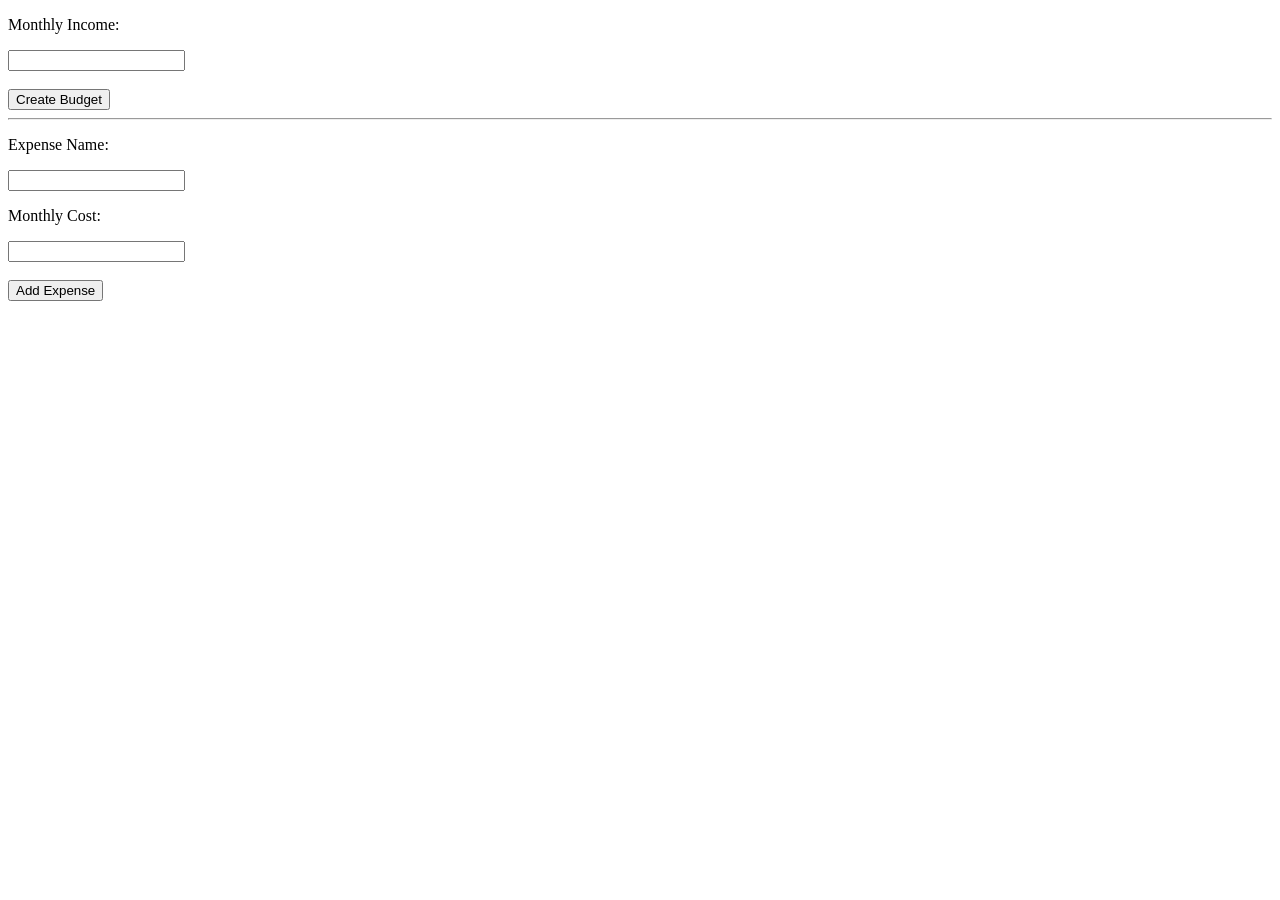
<file: shared-senior-project/wyatt/budget.html>
<!DOCTYPE html>
<html>
<head>

<title>Title</title>

<style type="text/css" media="all">



</style>

</head>


<body>
	
	<p>Monthly Income: </p>
	<input type="number" id="income">
	<br/><br/>
	<button type="button" onclick=calculate()>Create Budget</button>
	<hr/>
	<p>Expense Name: </p>
	<input type="text" id="type">
	<p>Monthly Cost: </p>
	<input type="number" id="amount">
	<br/><br/>
	<button type="button" onclick=addbox()>Add Expense</button>
	
	<div id="container">
		
	</div>
	
	<br/><br/>
	
	<div id="output1"></div>
	<div id="output2"></div>
	<div id="output3"></div>
	
	<script>
		
		var num = 1;
		var expenses = parseFloat(0);
		
		function addbox() {
			var type = document.getElementById('type').value;
			var amount = document.getElementById('amount').value;
			document.getElementById('container').innerHTML += "<div class='' id='box-" + num + "'>Cost Type: " + type + ". Cost Amount: " + amount + "<button type='button' onclick=remove(" + num + "," + amount + ")>X</button></div>";
			num += 1;
			expenses += parseFloat(amount);
		}
		
		function remove(identify, amount) {
			deleteme = document.getElementById("box-" + identify)
			deleteme.remove();
			expenses -= parseFloat(amount);
		}
		
		function calculate() {
			var income = document.getElementById('income').value;
			document.getElementById('output1').innerHTML = "Your Monthly Income: " + income;
			document.getElementById('output2').innerHTML = "Your Monthly Expenses: " + expenses;
			document.getElementById('output3').innerHTML = "Your Extra Money Per Month: " + (income-expenses);
		}
		
	</script>
	
</body>

</html>
</file>
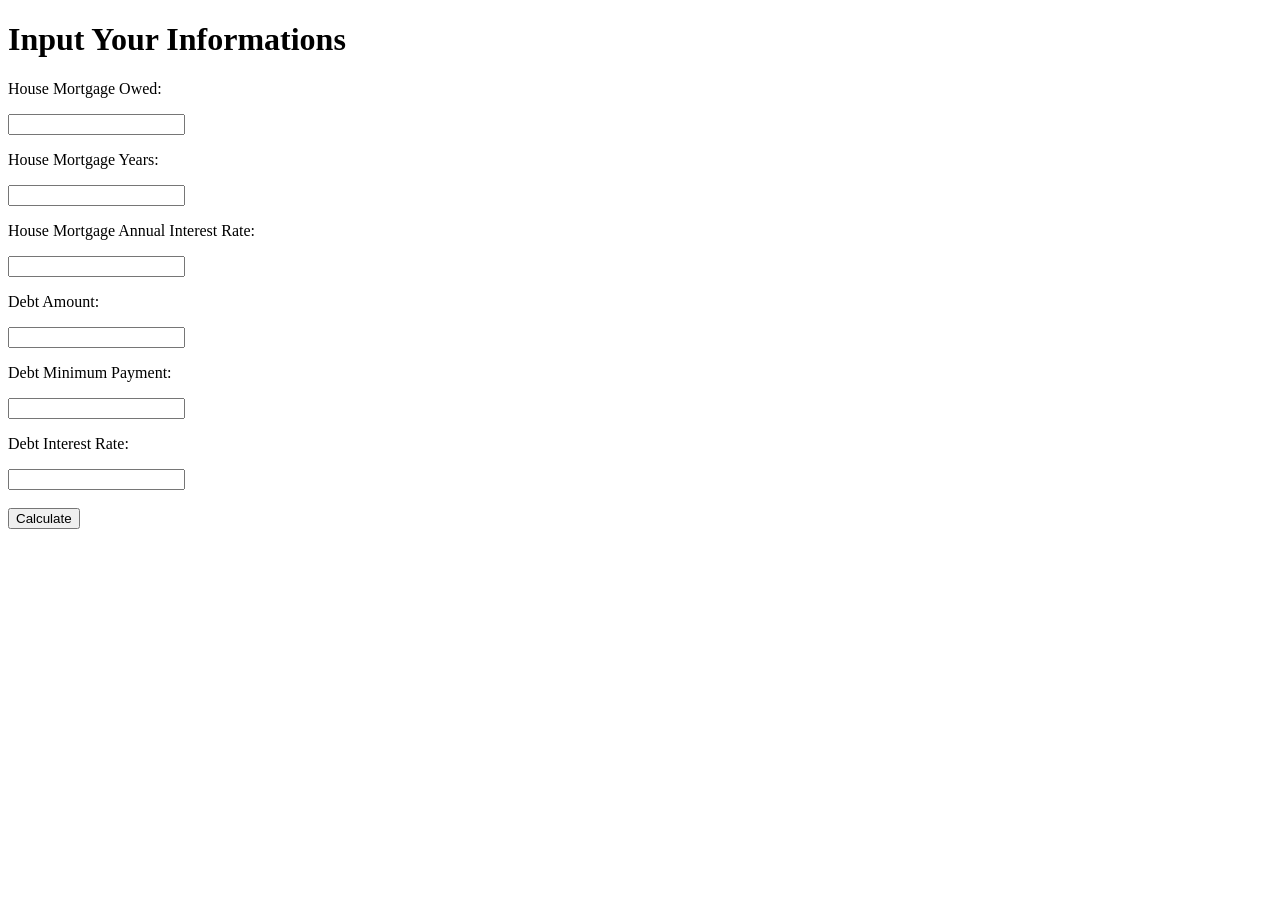
<file: shared-senior-project/wyatt/calculator.html>
<!DOCTYPE html>
<html>
<head>

<title>Title</title>

<style type="text/css" media="all">



</style>

</head>


<body>
	
	<h1>Input Your Informations</h1>
	
	<p>House Mortgage Owed:</p>
	<input type="number" id="housecost">
	<p>House Mortgage Years:</p>
	<input type="number" id="houseyears">
	<p>House Mortgage Annual Interest Rate:</p>
	<input type="number" id="houserate">
	<p>Debt Amount:</p>
	<input type="number" id="debtcost">
	<p>Debt Minimum Payment:</p>
	<input type="number" id="debtpay">
	<p>Debt Interest Rate:</p>
	<input type="number" id="debtrate">
	
	<br/>
	<br/>
	
	<button type="button" onclick=calculate()>Calculate</button>
	<p id="output"></p>
	<p id="output2"></p>

	<script>
		
	function calculate() {
		/*Get Variables*/
		var housecost = document.getElementById('housecost').value;
		var houseyears = document.getElementById('houseyears').value;
		var houserate = document.getElementById('houserate').value;
		var debtcost = document.getElementById('debtcost').value;
		var debtpay = document.getElementById('debtpay').value;
		var debtrate = document.getElementById('debtrate').value;
		
		/*Format as Needed*/
		debtrate = debtrate/100
		houserate = houserate/100/12
		houseyears = houseyears*12
		
		/*Calculations*/
		months = -1/30*Math.log(1+(1-Math.pow(1+debtrate/365, 30))*(debtcost/debtpay))/(Math.log(1+debtrate/365))
		housemonths = housecost*((houserate*Math.pow((1+houserate),houseyears))/((Math.pow((1+houserate),houseyears))-1))
		
		/*Output*/
		if (isNaN(months)) {
			document.getElementById('output').innerHTML = "This debt is impossible.";
		} else {document.getElementById('output').innerHTML = months.toFixed(1) + " Months to pay off debt";}
		if (isNaN(housemonths)) {
			document.getElementById('output2').innerHTML = "This debt is impossible.";
		} else {document.getElementById('output2').innerHTML = "$" + housemonths.toFixed(2) + " per month to pay off house";}
	}
		
	</script>
	
</body>

</html>
</file>
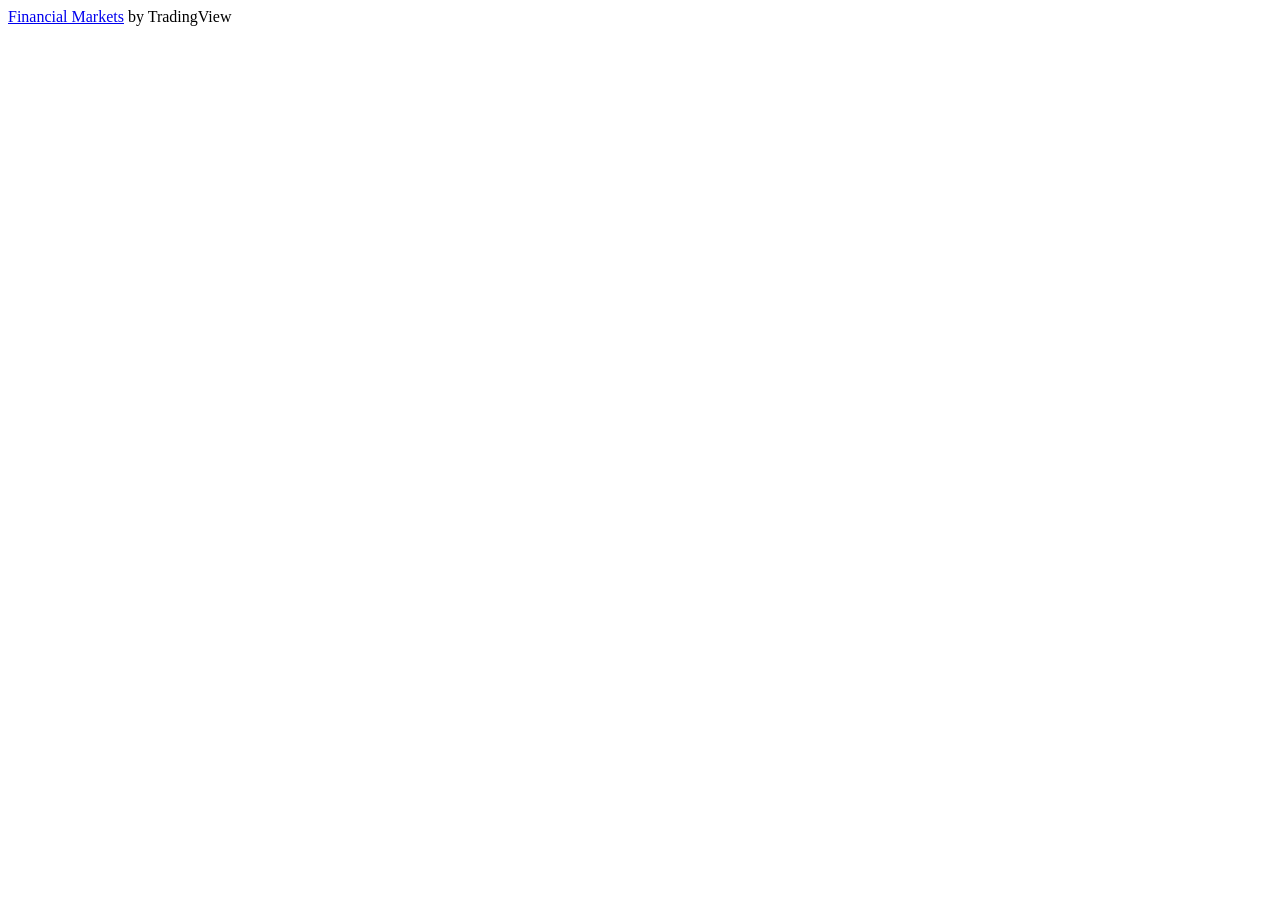
<file: shared-senior-project/wyatt/stocks.html>
<!DOCTYPE html>
<html>
<head>

<title>Title</title>

<style type="text/css" media="all">



</style>

</head>


<body>
	
	<!-- TradingView Widget BEGIN -->
<div class="tradingview-widget-container">
  <div class="tradingview-widget-container__widget"></div>
  <div class="tradingview-widget-copyright"><a href="https://www.tradingview.com/markets/" rel="noopener" target="_blank"><span class="blue-text">Financial Markets</span></a> by TradingView</div>
  <script type="text/javascript" src="https://s3.tradingview.com/external-embedding/embed-widget-market-overview.js" async>
  {
  "colorTheme": "dark",
  "dateRange": "12M",
  "showChart": true,
  "locale": "en",
  "largeChartUrl": "",
  "isTransparent": false,
  "showSymbolLogo": true,
  "showFloatingTooltip": false,
  "width": "400",
  "height": "660",
  "plotLineColorGrowing": "rgba(41, 98, 255, 1)",
  "plotLineColorFalling": "rgba(41, 98, 255, 1)",
  "gridLineColor": "rgba(240, 243, 250, 0)",
  "scaleFontColor": "rgba(120, 123, 134, 1)",
  "belowLineFillColorGrowing": "rgba(41, 98, 255, 0.12)",
  "belowLineFillColorFalling": "rgba(41, 98, 255, 0.12)",
  "belowLineFillColorGrowingBottom": "rgba(41, 98, 255, 0)",
  "belowLineFillColorFallingBottom": "rgba(41, 98, 255, 0)",
  "symbolActiveColor": "rgba(41, 98, 255, 0.12)",
  "tabs": [
    {
      "title": "Indices",
      "symbols": [
        {
          "s": "FOREXCOM:SPXUSD",
          "d": "S&P 500"
        },
        {
          "s": "FOREXCOM:NSXUSD",
          "d": "Nasdaq 100"
        },
        {
          "s": "FOREXCOM:DJI",
          "d": "Dow 30"
        },
        {
          "s": "INDEX:NKY",
          "d": "Nikkei 225"
        },
        {
          "s": "INDEX:DEU40",
          "d": "DAX Index"
        },
        {
          "s": "FOREXCOM:UKXGBP",
          "d": "UK 100"
        }
      ],
      "originalTitle": "Indices"
    },
    {
      "title": "Futures",
      "symbols": [
        {
          "s": "CME_MINI:ES1!",
          "d": "S&P 500"
        },
        {
          "s": "CME:6E1!",
          "d": "Euro"
        },
        {
          "s": "COMEX:GC1!",
          "d": "Gold"
        },
        {
          "s": "NYMEX:CL1!",
          "d": "Crude Oil"
        },
        {
          "s": "NYMEX:NG1!",
          "d": "Natural Gas"
        },
        {
          "s": "CBOT:ZC1!",
          "d": "Corn"
        }
      ],
      "originalTitle": "Futures"
    },
    {
      "title": "Bonds",
      "symbols": [
        {
          "s": "CME:GE1!",
          "d": "Eurodollar"
        },
        {
          "s": "CBOT:ZB1!",
          "d": "T-Bond"
        },
        {
          "s": "CBOT:UB1!",
          "d": "Ultra T-Bond"
        },
        {
          "s": "EUREX:FGBL1!",
          "d": "Euro Bund"
        },
        {
          "s": "EUREX:FBTP1!",
          "d": "Euro BTP"
        },
        {
          "s": "EUREX:FGBM1!",
          "d": "Euro BOBL"
        }
      ],
      "originalTitle": "Bonds"
    },
    {
      "title": "Forex",
      "symbols": [
        {
          "s": "FX:EURUSD"
        },
        {
          "s": "FX:GBPUSD"
        },
        {
          "s": "FX:USDJPY"
        },
        {
          "s": "FX:USDCHF"
        },
        {
          "s": "FX:AUDUSD"
        },
        {
          "s": "FX:USDCAD"
        }
      ],
      "originalTitle": "Forex"
    }
  ]
}
  </script>
</div>
<!-- TradingView Widget END -->
	

	<script>
		
		
		
	</script>
	
</body>

</html>
</file>
<file: shared-senior-project/karina/style1.css>
body{
    /* background-color: #182628; */
    background-color: #65ccb8;
    margin: 0px;
    margin-bottom: 30px;
    margin: 0px;  
}

h1{
    color: #57ba98;
}

h2{
    color: #3b945e;
}

img{
    height: 100%;
}
p {
    text-align: left;
    padding: 5px;
}

.wrapper{
    display: flex;
    flex-flow: row wrap;
    text-align: center;
    margin-bottom: 40px;
}

.wrapper > *{
    padding: 10px;
    flex: 1 100%;
    align-items: center;
}


/* navbar styles */
.navbar {
    /* background-color: #57ba98; */
    background-color: #182628;
    padding: 0 30px;
    z-index: 100;
    display: flex;
    justify-content: space-between;
    align-items: center;
    position: relative;
    height: 130px;
    /* height: 100px;  */
    flex-wrap: wrap;
    flex: 3;    
}
/*  
.logo{
    height: 100%;
    margin-left: 20px;
} */

.headContent{
    height: 50%;
    display: flex;
    justify-content: space-between;
    width: 100%;
    flex-direction: row-reverse;
}


.logo{
    height: 100%;
    order: 2;
    margin-right: 25px;
    padding-left: 15px;
}


.pgtitle{
    order: 1;
    margin-left: 25px;
}

.navlink{
    order: 3;
    width: 100%;
    display: flex;
    justify-content: center;
}

.navbar ul {
    display: flex;
    padding: 0;
    margin: 0px 0px 10px 0px;
}

.navbar a {
    color: #f2f2f2;
    text-decoration: none;
    padding: 9px;
    margin: 0 10px;
    transition: 0.2s;
}
  
.navbar a:hover {
    color: #57ba98;
    border-bottom: 3px solid #57ba98;
    /*margin-bottom: -3px; */
}

.active{
    border-bottom: 3px solid #fff;
}







/*footer styles*/
footer {
    /* background-color: #57ba98; */
    background-color: #182628;
    padding: 0px 0px;
    text-align: center;
    color: #57ba98;
    position: fixed;
    bottom: 0;
    width: 100%;
}

footer::before {
    display: flex;
    justify-content: center;
    flex-wrap: wrap;
    content: "Created By: Karina Hansen & Wyatt Nilsson - Senior Project 2021";
    padding: 10px 0;
}




/* imported from flex pages */


header{
    /* padding: 10px; */
    margin: 0px;
    flex: 1 100%;
}


.main{
    text-align: center;
    margin: 10px;
    /* background-color: #00B4D8; */
    
    font-size: 24px;
}

.aside {
    margin: 10px;
    flex: 1;
}

@media screen and (min-width: 768px){

    .logo{
        height: 75%;
        padding-top: 10px;
    }
    
    .wrapper{
        flex-flow: column nowrap;
    }

    .headContent{
        width: auto;
        height: 100px;
        flex-direction: row-reverse;
    }

    .pgtitle {
        margin-left: 0;
    }

    .navlink{
        width: auto;
    }

    .main{
        flex: 3;
        order: 2;
    }

    .aside1, .aside2{
        width: 45%;
        display: inline-block;
    }

}

@media screen and (min-width: 1200px) {
    .navbar{
        align-items: center;
    }

    .wrapper > main {
        align-items: flex-start;
    }

    main {
        flex: 3;
        display: flex;
    }

    .aside1{
        order: 1;
    }

    .main{
        order: 2;
    }

    .aside2{
        order: 3;
    }
}





/* template only styles */
.temp{
    background-color: #f2f2f2;
    opacity: .3;
}
</file>
<file: shared-senior-project/master/styles.css>
body {
    background-color: #65ccb8;
    margin: 0px;
    margin-bottom: 30px;
    margin: 0px;
}

h1 {
    color: #57ba98;
}

h2 {
    color: #3b945e;
}

img {
    height: 100%;
}

p {
    text-align: left;
    padding: 5px;
}

footer {
    background-color: #182628;
    padding: 0px 0px;
    text-align: center;
    color: #57ba98;
    position: static;
    bottom: 0;
    width: auto;
}

footer::before {
    display: flex;
    justify-content: center;
    flex-wrap: wrap;
    content: "Created By: Karina Hansen & Wyatt Nilsson - Senior Project 2022";
    padding: 10px 0;
}

button {
	background-color: #182628;
	color: #f2f2f2;
	border: none;
	padding: 10px 20px;
	font-family: serif;
	font-size: 18px;
	border-radius: 10px;
}

button:hover {
	background-color: #384648;
}

button:active {
	color: #d2d2d2;
}

input {
	width: 80%;
	background: transparent;
	box-shadow: none;
	border: none;
	outline: none;
	padding: 10px 0px;
	font-size: 18px;
	font-weight: 300;
	color: #182628;
	border-bottom: 2px solid #182628;
	margin: 10px 0px 25px 0px;
}

::placeholder { /* Chrome, Firefox, Opera, Safari 10.1+ */
  color: #384648;
  opacity: 1; /* Firefox */
}

:-ms-input-placeholder { /* Internet Explorer 10-11 */
  color: #384648;
}

::-ms-input-placeholder { /* Microsoft Edge */
  color: #384648;
}

/* Chrome, Safari, Edge, Opera */
input::-webkit-outer-spin-button,
input::-webkit-inner-spin-button {
  -webkit-appearance: none;
  margin: 0;
}

/* Firefox */
input[type=number] {
  -moz-appearance: textfield;
}

hr {
	border-top: 2px dashed #182628;
	border-bottom: 0px;
	border-left: 0px;
	border-right: 0px;
	margin-top: 45px;
	margin-bottom: 30px;
	width: 80%;
}

header {
    margin: 0px;
    flex: 1 100%;
}

.navbar ul {
    display: flex;
    padding: 0;
    margin-bottom: 10px;
}

.navbar a {
    color: #f2f2f2;
    text-decoration: none;
    padding: 9px;
    margin: 0 10px;
    transition: 0.2s;
}
  
.navbar a:hover {
    color: #57ba98;
    border-bottom: 3px solid #57ba98;
    /*margin-bottom: -3px; */
}

.inlink:link {
	text-decoration: none;
	color: #0000ff;
}

.inlink:hover {
	text-decoration: underline;
}

.inlink:active {
	text-decoration: underline;
}

.inlink:visited {
	text-decoration: none;
	color: #0000ff;
}

.wrapper {
    display: flex;
    flex-flow: row wrap;
    text-align: center;
}

.wrapper > *{
    padding: 10px;
    flex: 1 100%;
    align-items: center;
}

.navbar {
    background-color: #182628;
    padding: 0 30px;
    z-index: 100;
    display: flex;
    justify-content: space-between;
    align-items: center;
    position: -webkit-sticky; /* Safari */
	position: sticky;
	top: 0;
    height: 130px;
    flex-wrap: wrap;
    flex: 3;
}

.navlink {
    order: 3;
    width: 100%;
    display: flex;
    justify-content: center;
	margin-top: -15px;
}

.active {
    border-bottom: 3px solid #fff;
}

.headContent {
    height: 50%;
    display: flex;
    align-items: center;
	width: auto;
}

.logo {
    height: 100%;
    order: 2;
}

.pgTitle {
	font-size: calc(1.5em + 1vw);
    order: 1;
    margin-left: 25px;
}

.main {
    text-align: center;
    margin: 10px;    
    font-size: 24px;
}

.aside {
    margin: 10px;
    flex: 1;
}

.asideMargin1 {
	margin: 0px;
}

.asideMargin2 {
	margin: 10px 50px;
}

.asideMargin3 {
	margin-right: 50px;
}

.center {
	margin: auto;
}

.floatTop {
	display: block;
}

.textCenter {
	text-align: center;
}

.textSize {
	font-size: 20px;
}

.removable {
	margin-left: 10px;
}

.highlight {
	color: black;
	font-style: italic;
}

.tableItem {
	margin-top: 10px;
}

.justify {
	text-align: justify;
}

.wide {
	width: 100%;
	height: auto;
}

.iframe {
	width: 100%;
	height: 500px;
	border: none;
}

.flexStart {
	display: flex;
	align-items: flex-start;
}

.wideSide {
	min-width: 33%;
}

#noTablet1, #noTablet2 {
	display: block;
}
	
#tablet {
	display: none;
}



/*Tablet size*/
@media screen and (min-width: 800px){

	.navbar {
		flex: 3;
	}
	
    .logo {
		height: 75%;
    }
    
    .wrapper {
        flex-flow: column nowrap;
    }

    .headContent {
        height: 100px;
		order: -3;
    }

    .pgTitle {
        margin-left: 0;
		order: -1;
    }

    .navlink {
        width: auto;
		margin-top: 0px;
		order: -2;
    }

    .main {
        flex: 3;
        order: 2;
    }

    .aside1, .aside2 {
        width: 45%;
        display: inline-block;
    }
	
	.asideBudget {
		width: 90%;
		display: inline-block;
	}
	
	.floatTop {
		display: flex;
	}
	
	#noTablet1, #noTablet2 {
		display: none;
	}
	
	#tablet {
		display: flex;
	}

}



/*Laptop size*/
@media screen and (min-width: 1200px) {
	
	main {
        flex: 3;
        display: flex;
    }
	
	h2.padding {
	padding-bottom: 47px;
	}

	img.padding {
		padding-bottom: 65px;
	}
	
    .navbar {
        align-items: center;
    }

    .wrapper > main {
        align-items: flex-start;
    }

    .aside1 {
        order: 1;
    }

    .main {
        order: 2;
    }

    .aside2 {
        order: 3;
    }
	
	.navlink {
		margin-top: 0px;
		order: 0;
	}
	
	.headContent {
		width: 342.22px;
		order: 0;
	}
	
	.pgTitle {
		order: 0;
	}
	
	#noTablet1, #noTablet2 {
		display: block;
	}
	
	#tablet {
		display: none;
	}

}
</file>
